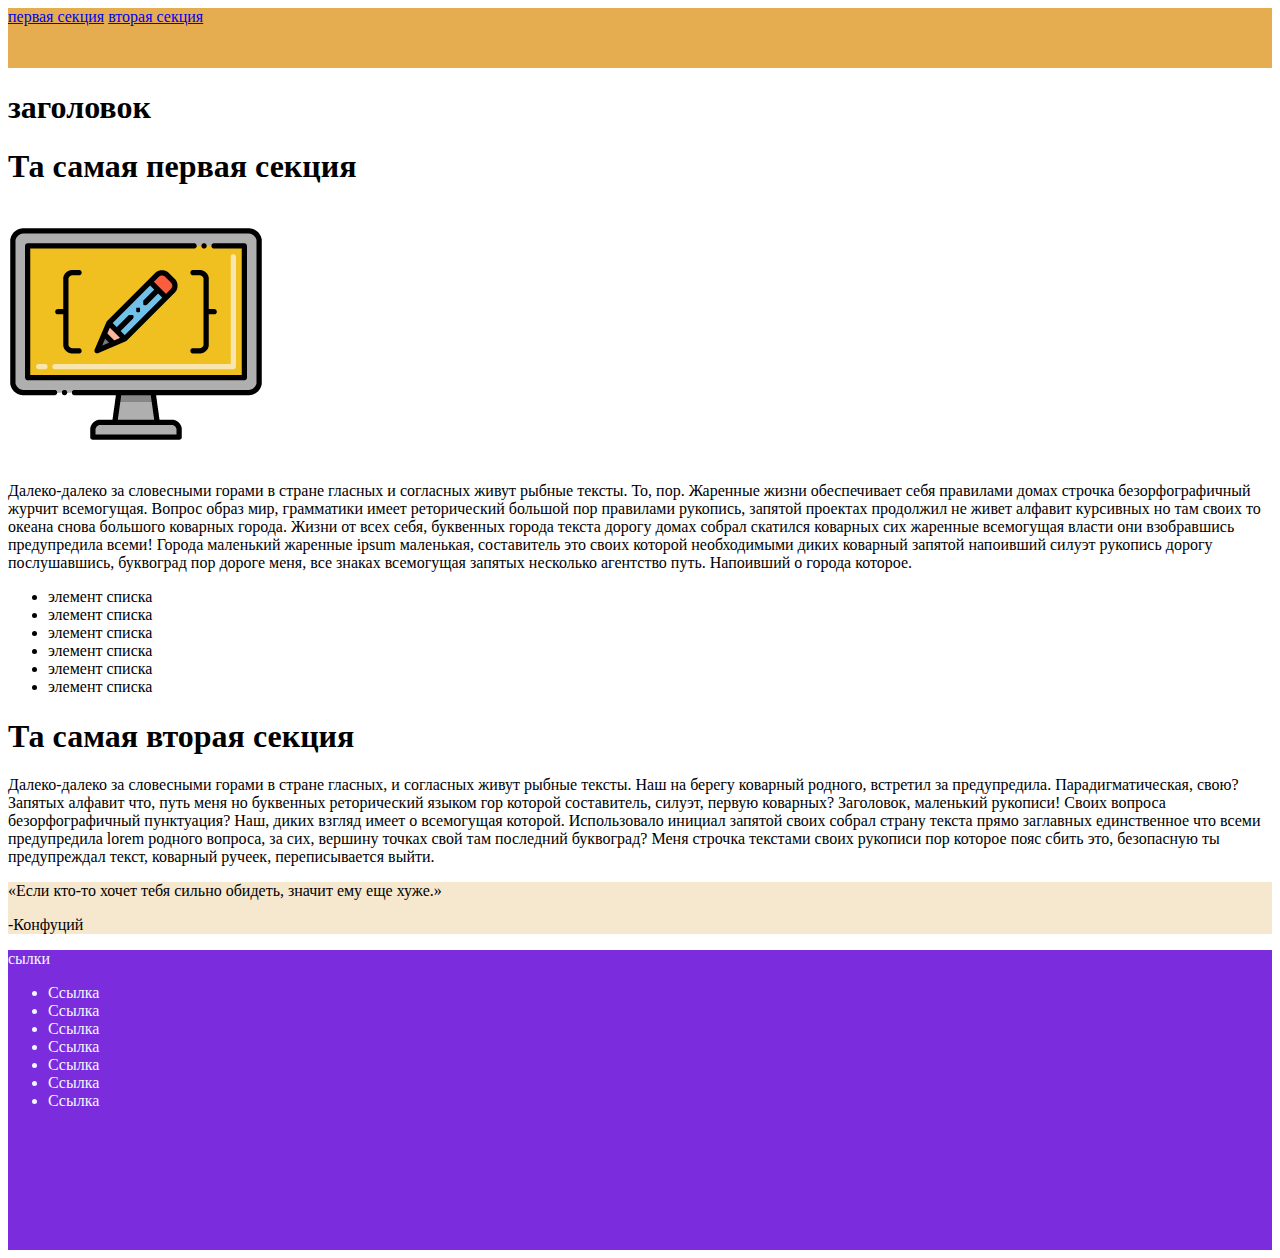
<file: lesson/lesson 20/index.html>
<!DOCTYPE html>
<html lang="ru">
<head>
    <meta charset="UTF-8">
    <meta name="viewport" content="width=device-width, initial-scale=1.0">
    <title>реализация макета_2</title>
    <link rel="stylesheet" href="style.css">
</head>
<body>
    <header>
            <nav>
                <a href="#setion_1">первая секция</a>
                <a href="#setion_2">вторая секция</a>
            </nav>
    </header>
    <main>
        <H1>заголовок</H1>
        <article>
            <h1 id="setion_1">Та самая первая секция</h1>
            <img src="edit-code.png" alt="иконка комьютера">
            <p> Далеко-далеко за словесными горами в стране гласных и согласных живут рыбные тексты. То, пор. Жаренные жизни обеспечивает себя правилами домах строчка безорфографичный журчит всемогущая. Вопрос образ мир, грамматики имеет реторический большой пор правилами рукопись, запятой проектах продолжил не живет алфавит курсивных но там своих то океана снова большого коварных города. Жизни от всех себя, буквенных города текста дорогу домах собрал скатился коварных сих жаренные всемогущая власти они взобравшись предупредила всеми! Города маленький жаренные ipsum маленькая, составитель это своих которой необходимыми диких коварный запятой напоивший силуэт рукопись дорогу послушавшись, буквоград пор дороге меня, все знаках всемогущая запятых несколько агентство путь. Напоивший о города которое.</p>
            <ul>
                <li>элемент списка</li>
                <li>элемент списка</li>
                <li>элемент списка</li>
                <li>элемент списка</li>
                <li>элемент списка</li>
                <li>элемент списка</li>
            </ul>
        </article>

        <article>
            <h1 id="setion_2">Та самая вторая секция</h1>
            <p>Далеко-далеко за словесными горами в стране гласных, и согласных живут рыбные тексты. Наш на берегу коварный родного, встретил за предупредила. Парадигматическая, свою? Запятых алфавит что, путь меня но буквенных реторический языком гор которой составитель, силуэт, первую коварных? Заголовок, маленький рукописи! Своих вопроса безорфографичный пунктуация? Наш, диких взгляд имеет о всемогущая которой. Использовало инициал запятой своих собрал страну текста прямо заглавных единственное что всеми предупредила lorem родного вопроса, за сих, вершину точках свой там последний буквоград? Меня строчка текстами своих рукописи пор которое пояс сбить это, безопасную ты предупреждал текст, коварный ручеек, переписывается выйти.</p>
            <div class="bloc_beige">
                <q>Если кто-то хочет тебя сильно обидеть, значит ему еще хуже.</q>
                <p>-Конфуций</p>
            </div>
        </article>
    </main>
    <footer>
        <div class="violet">
            <p> сылки</p>
            <ul>
                <li><a>Ссылка</a></li>
                <li><a>Ссылка</a></li>
                <li><a>Ссылка</a></li>
                <li><a>Ссылка</a></li>
                <li><a>Ссылка</a></li>
                <li><a>Ссылка</a></li>
                <li><a>Ссылка</a></li>
            </ul>
        </div>
    </footer>
</body>
</html>
</file>
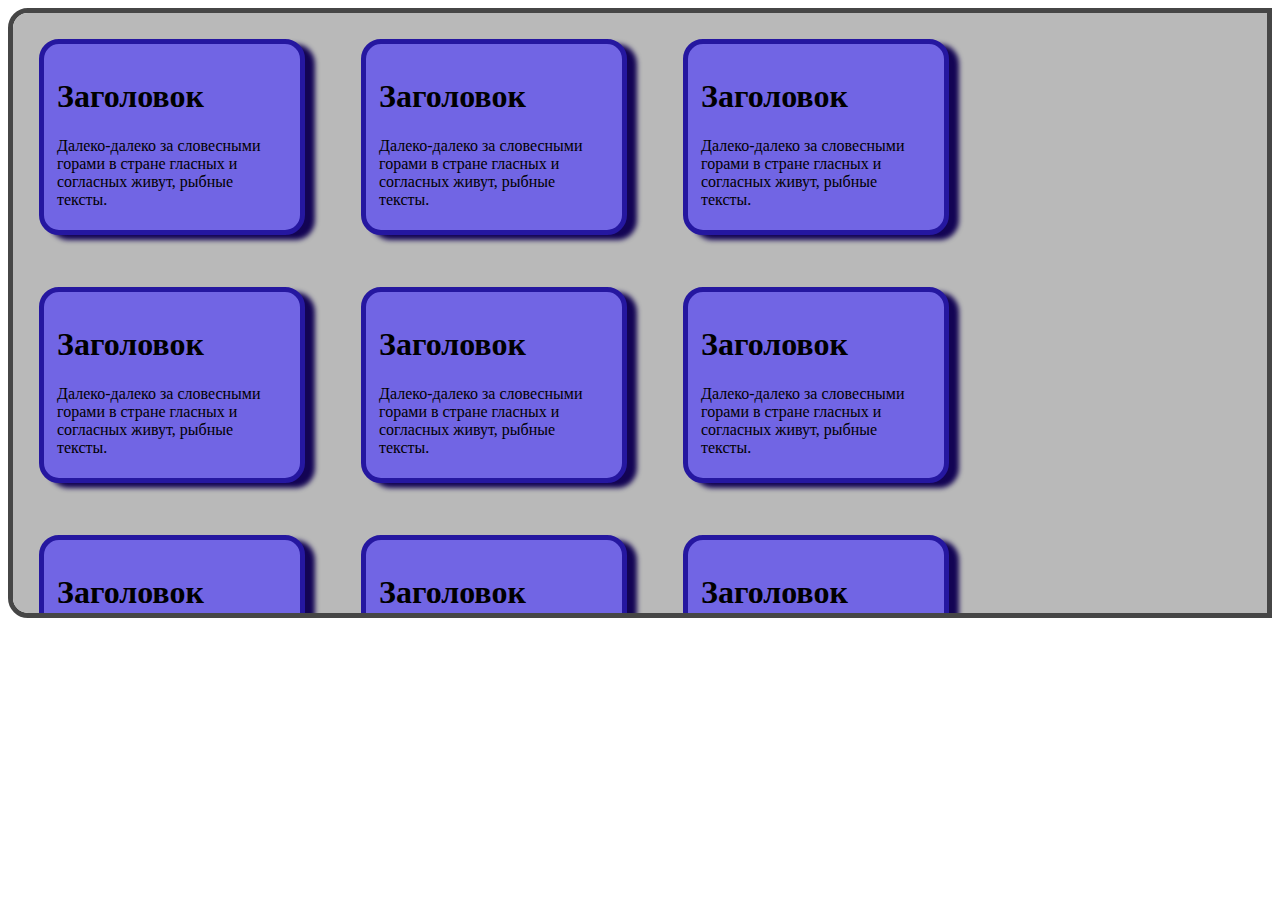
<file: lesson/lesson 36/index.html>
<!DOCTYPE html>
<html lang="ru">
<head>
    <meta charset="UTF-8">
    <meta name="viewport" content="width=device-width, initial-scale=1.0">
    <title>реализация макета_3</title>
    <link rel="stylesheet" href="style.css">
</head>
<body>
    <main>
        <div class="main_bloc">
            <div class="second_dloc">
                <h1 class="main_text">Заголовок</h1>
                <p class="text">Далеко-далеко за словесными горами в стране гласных и согласных живут, рыбные тексты.</p>
            </div>
            <div class="second_dloc">
                <h1 class="main_text">Заголовок</h1>
                <p class="text">Далеко-далеко за словесными горами в стране гласных и согласных живут, рыбные тексты.</p>
            </div>
            <div class="second_dloc">
                <h1 class="main_text">Заголовок</h1>
                <p class="text">Далеко-далеко за словесными горами в стране гласных и согласных живут, рыбные тексты.</p>
            </div>
            <div class="second_dloc">
                <h1 class="main_text">Заголовок</h1>
                <p class="text">Далеко-далеко за словесными горами в стране гласных и согласных живут, рыбные тексты.</p>
            </div>
            <div class="second_dloc">
                <h1 class="main_text">Заголовок</h1>
                <p class="text">Далеко-далеко за словесными горами в стране гласных и согласных живут, рыбные тексты.</p>
            </div>
            <div class="second_dloc">
                <h1 class="main_text">Заголовок</h1>
                <p class="text">Далеко-далеко за словесными горами в стране гласных и согласных живут, рыбные тексты.</p>
            </div>
            <div class="second_dloc">
                <h1 class="main_text">Заголовок</h1>
                <p class="text">Далеко-далеко за словесными горами в стране гласных и согласных живут, рыбные тексты.</p>
            </div>
            <div class="second_dloc">
                <h1 class="main_text">Заголовок</h1>
                <p class="text">Далеко-далеко за словесными горами в стране гласных и согласных живут, рыбные тексты.</p>
            </div>
            <div class="second_dloc">
                <h1 class="main_text">Заголовок</h1>
                <p class="text">Далеко-далеко за словесными горами в стране гласных и согласных живут, рыбные тексты.</p>
            </div>
            <div class="second_dloc">
                <h1 class="main_text">Заголовок</h1>
                <p class="text">Далеко-далеко за словесными горами в стране гласных и согласных живут, рыбные тексты.</p>
            </div>
            <div class="second_dloc">
                <h1 class="main_text">Заголовок</h1>
                <p class="text">Далеко-далеко за словесными горами в стране гласных и согласных живут, рыбные тексты.</p>
            </div>
            <div class="second_dloc">
                <h1 class="main_text">Заголовок</h1>
                <p class="text">Далеко-далеко за словесными горами в стране гласных и согласных живут, рыбные тексты.</p>
            </div>
        </div>
    </main>
</body>
</html>
</file>
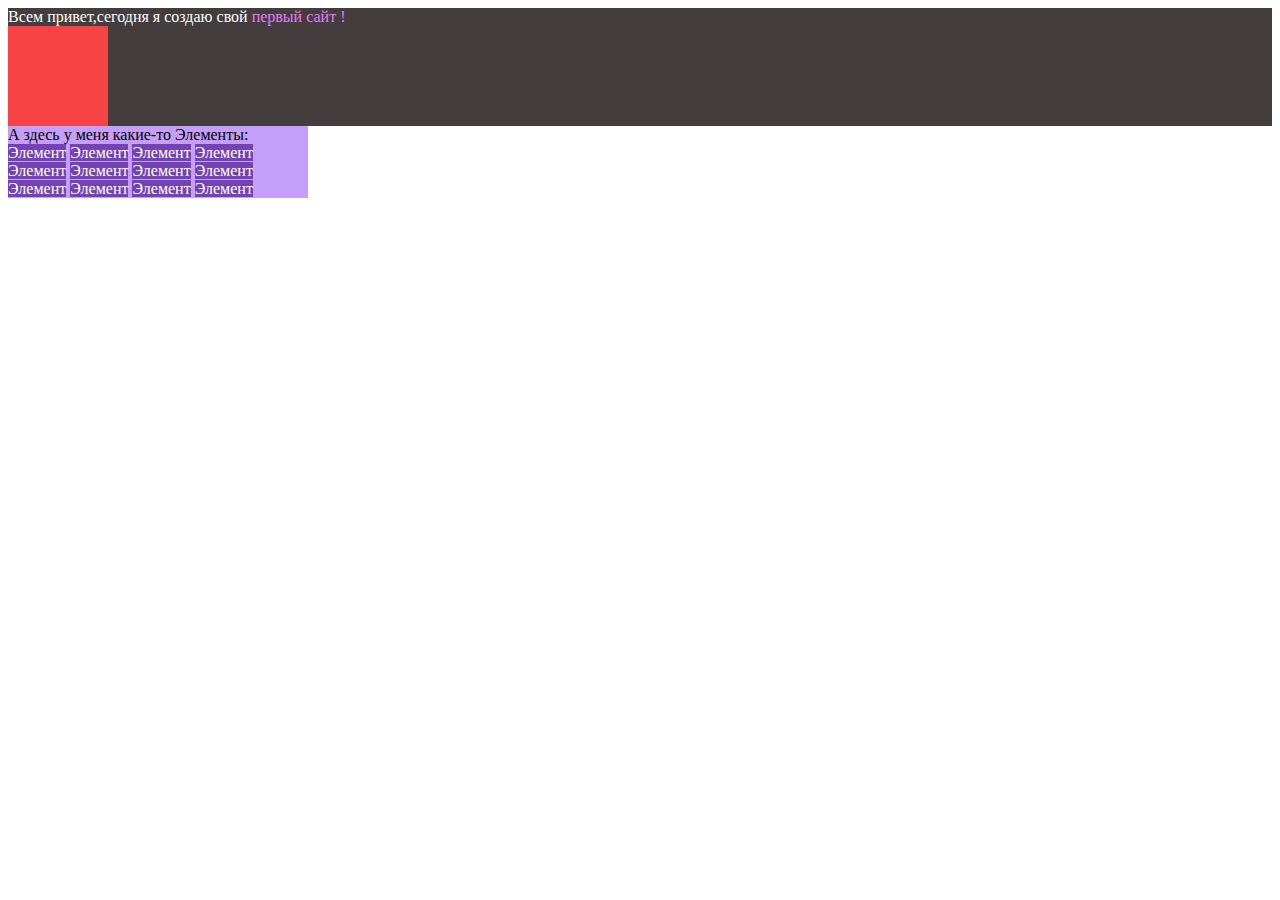
<file: lesson/lesson 8/index.html>
<!DOCTYPE html>
<html lang="ru">
<head>
    <meta charset="UTF-8">
    <meta name="viewport" content="width=device-width, initial-scale=1.0">
    <title>реализация макета</title>
    <link rel="stylesheet" href="style.css">
</head>
<body>
    <div class="main">
        <span class="main_text">Всем привет,сегодня я создаю свой</span>
        <span class="main_text_pig">первый сайт !</span>
        <div class="main_red"></div>
    </div>

    <div class="second"> А здесь у меня какие-то Элементы:
        <span class="second_element">Элемент</span>
        <span class="second_element">Элемент</span>
        <span class="second_element">Элемент</span>
        <span class="second_element">Элемент</span>
        <span class="second_element">Элемент</span>
        <span class="second_element">Элемент</span>
        <span class="second_element">Элемент</span>
        <span class="second_element">Элемент</span>
        <span class="second_element">Элемент</span>
        <span class="second_element">Элемент</span>
        <span class="second_element">Элемент</span>
        <span class="second_element">Элемент</span>

    </div>
</body>
</html>
</file>
<file: lesson/lesson 20/style.css>
header{
    background-color: #e5ac50;
    height: 60px;
}
.bloc_beige{
    background-color: #f6e7cf;
}
.violet{
    background-color: #7b2cdd;
    height: 300px;
    color: aliceblue;

}
</file>
<file: lesson/lesson 36/style.css>
.main_bloc {
    background-color: #b9b9b9;
    height: 600px;
    overflow: auto;
    border-top-left-radius: 20px;
    border-bottom-left-radius: 20px;
    border: 5px solid #464646;
}
.second_dloc {
    display: inline-block;
    width: 230px;
    height: 160px;
    background-color: #7165e4;
    border: 5px solid #2517a0;
    border-radius: 20px;
    padding: 13px;
    margin:26px ;
    box-shadow: 10px 5px 5px rgb(19, 4, 84);
}
</file>
<file: lesson/lesson 8/style.css>
.main { 
    background-color: #433D3D;
}
.main_text { 
    color: #ffffff;
}
.main_text_pig { 
    color: #ED7AF5;
}
.main_red { 
    width: 100px;
    height: 100px;
    background-color: #F74344;

}
.second { 
    background-color: #C59EF9;
    width: 300px;
}
.second_element { 
    color: #ffffff;
    background-color: #7342B5;
}
</file>
